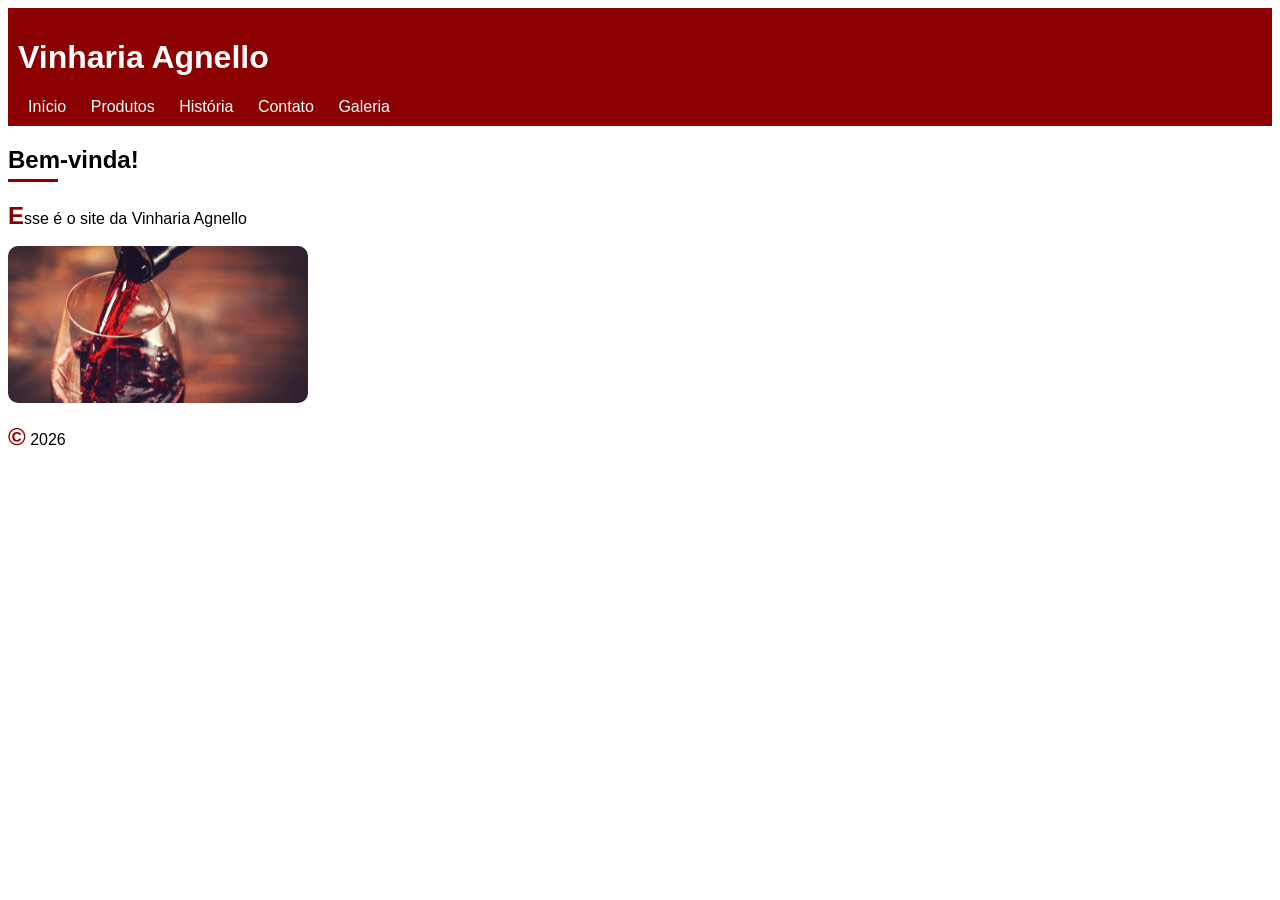
<file: index.html>
<!DOCTYPE html>
<html lang="pt-br">
<head>
    <meta charset="UTF-8">
    <meta name="keywords" content="vinhos, vinharia, bebidas">
    <meta name="description" content="Vinharia Agnello">
    <title>Vinharia Agnello</title>

    <link rel="stylesheet" href="src/css/style.css">
    <link rel="stylesheet" href="src/css/efeitos.css">
</head>

<body>

<header>
    <h1>Vinharia Agnello</h1>

    <nav>
        <a href="index.html">Início</a>
        <a href="src/pages/produtos.html">Produtos</a>
        <a href="src/pages/historia.html">História</a>
        <a href="src/pages/contato.html">Contato</a>
        <a href="src/pages/galeria.html">Galeria</a>
    </nav>
</header>

<main>
    <h2>Bem-vinda!</h2>
    <p>Esse é o site da Vinharia Agnello</p>

    <img src="src/assets/imgs/vinho.png" alt="Vinho">
</main>

<footer>
    <p>© 2026</p>
</footer>

</body>
</html>
</file>
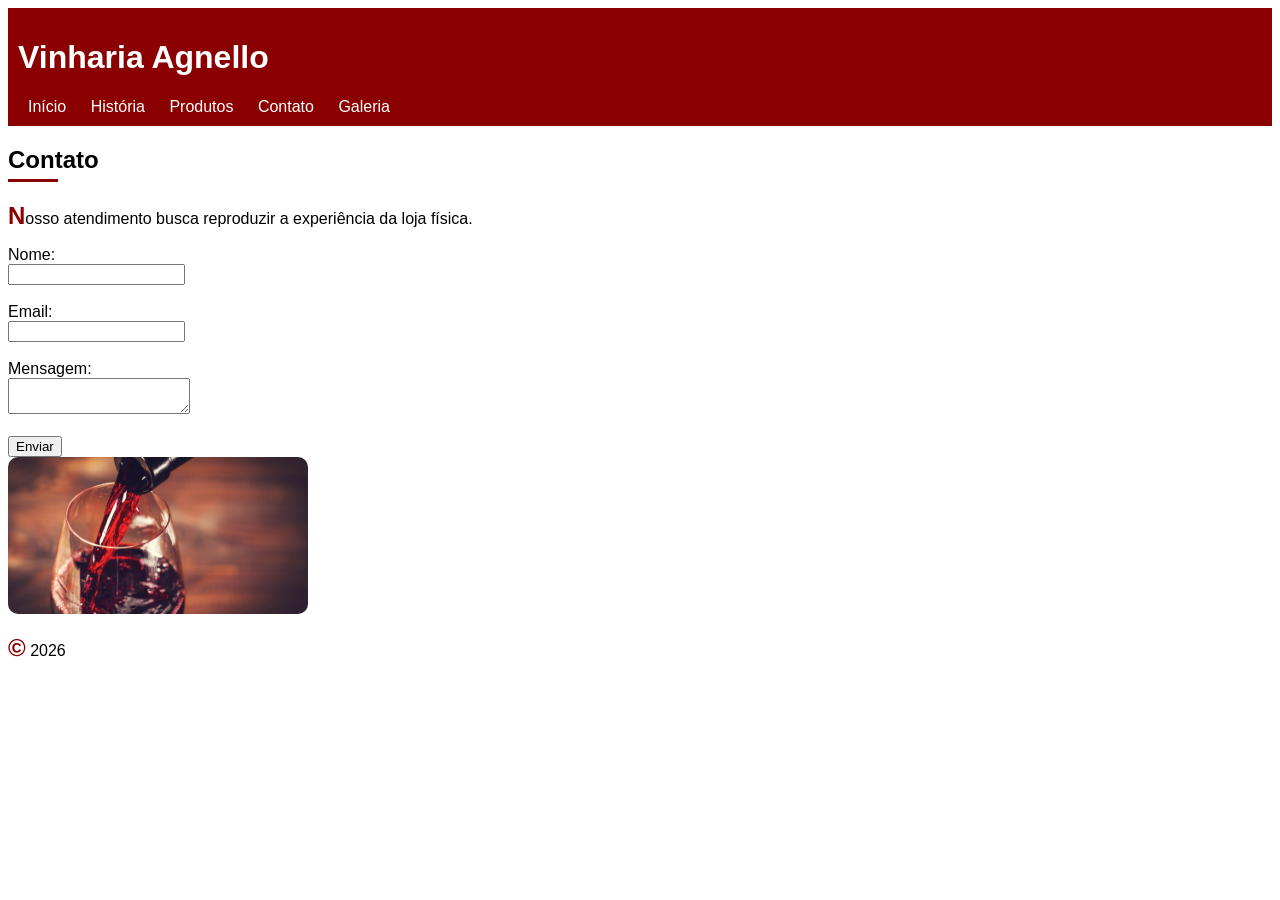
<file: src/pages/contato.html>
<!DOCTYPE html>
<html lang="pt-br">
<head>
    <meta charset="UTF-8">
    <meta name="keywords" content="contato, vinharia">
    <meta name="description" content="Contato da Vinharia Agnello">
    <title>Contato</title>

    <link rel="stylesheet" href="../css/style.css">
    <link rel="stylesheet" href="../css/efeitos.css">
</head>

<body>

<header>
    <h1>Vinharia Agnello</h1>

    <nav>
        <a href="../../index.html">Início</a>
        <a href="historia.html">História</a>
        <a href="produtos.html">Produtos</a>
        <a href="contato.html">Contato</a>
        <a href="galeria.html">Galeria</a>
    </nav>
</header>

<main>
    <h2>Contato</h2>

    <p>Nosso atendimento busca reproduzir a experiência da loja física.</p>

    <form>
        <label for="nome">Nome:</label><br>
        <input type="text" id="nome"><br><br>

        <label for="email">Email:</label><br>
        <input type="email" id="email"><br><br>

        <label for="msg">Mensagem:</label><br>
        <textarea id="msg"></textarea><br><br>

        <button type="submit">Enviar</button>
    </form>

    <img src="../assets/imgs/vinho.png" alt="Vinho">
</main>

<footer>
    <p>© 2026</p>
</footer>

</body>
</html>
</file>
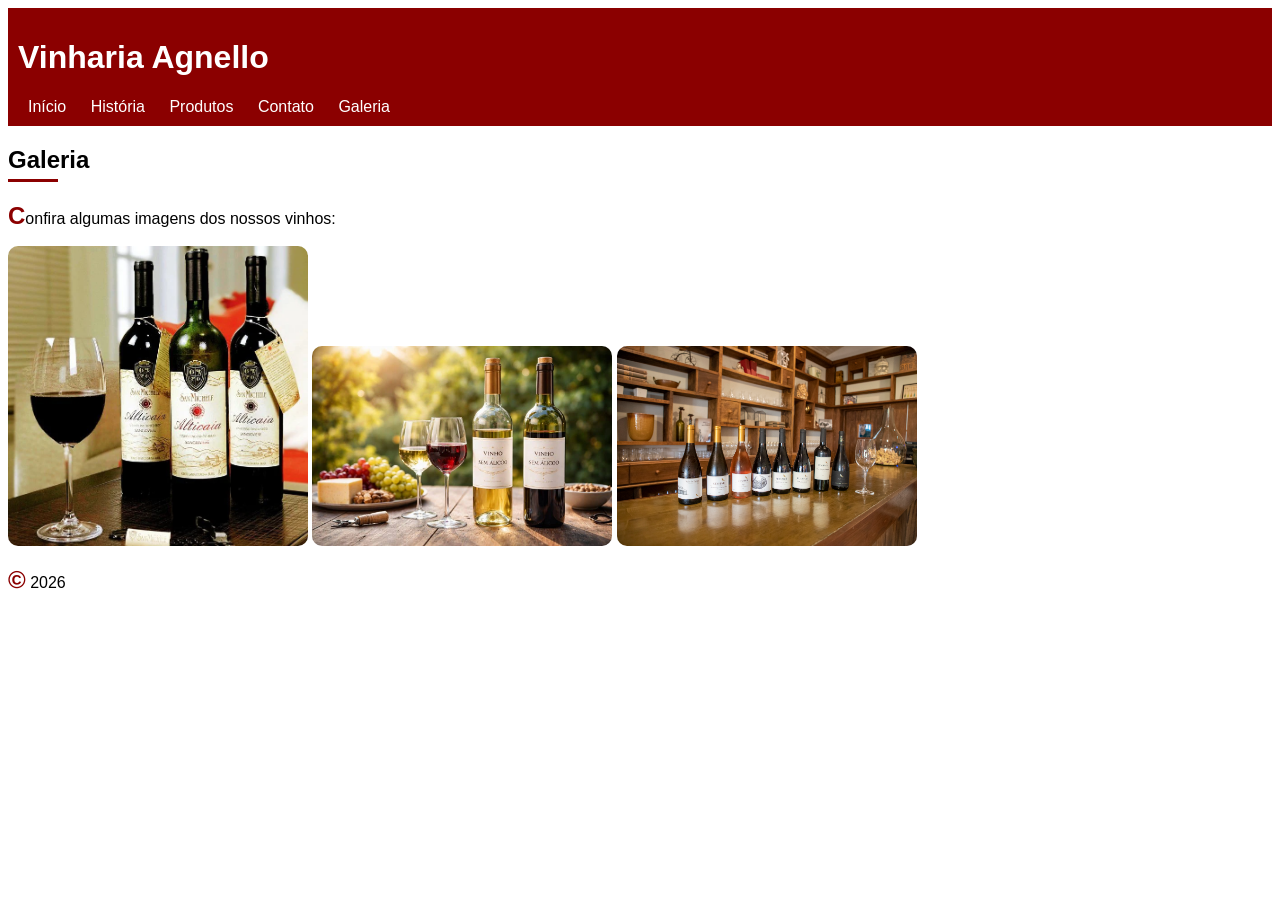
<file: src/pages/galeria.html>
<!DOCTYPE html>
<html lang="pt-br">
<head>
    <meta charset="UTF-8">
    <meta name="keywords" content="galeria, vinhos">
    <meta name="description" content="Galeria da Vinharia Agnello">
    <title>Galeria</title>

    <link rel="stylesheet" href="../css/style.css">
    <link rel="stylesheet" href="../css/efeitos.css">
</head>

<body>

<header>
    <h1>Vinharia Agnello</h1>

    <nav>
        <a href="../../index.html">Início</a>
        <a href="historia.html">História</a>
        <a href="produtos.html">Produtos</a>
        <a href="contato.html">Contato</a>
        <a href="galeria.html">Galeria</a>
    </nav>
</header>

<main>
    <h2>Galeria</h2>

    <p>Confira algumas imagens dos nossos vinhos:</p>

    <img src="../assets/imgs/Vinho produto 1.webp" alt="Vinho 1">
    <img src="../assets/imgs/vinho produto 2.jpg" alt="Vinho 2">
    <img src="../assets/imgs/vinho produto 3.jpg" alt="Vinho 3">
</main>

<footer>
    <p>© 2026</p>
</footer>

</body>
</html>
</file>
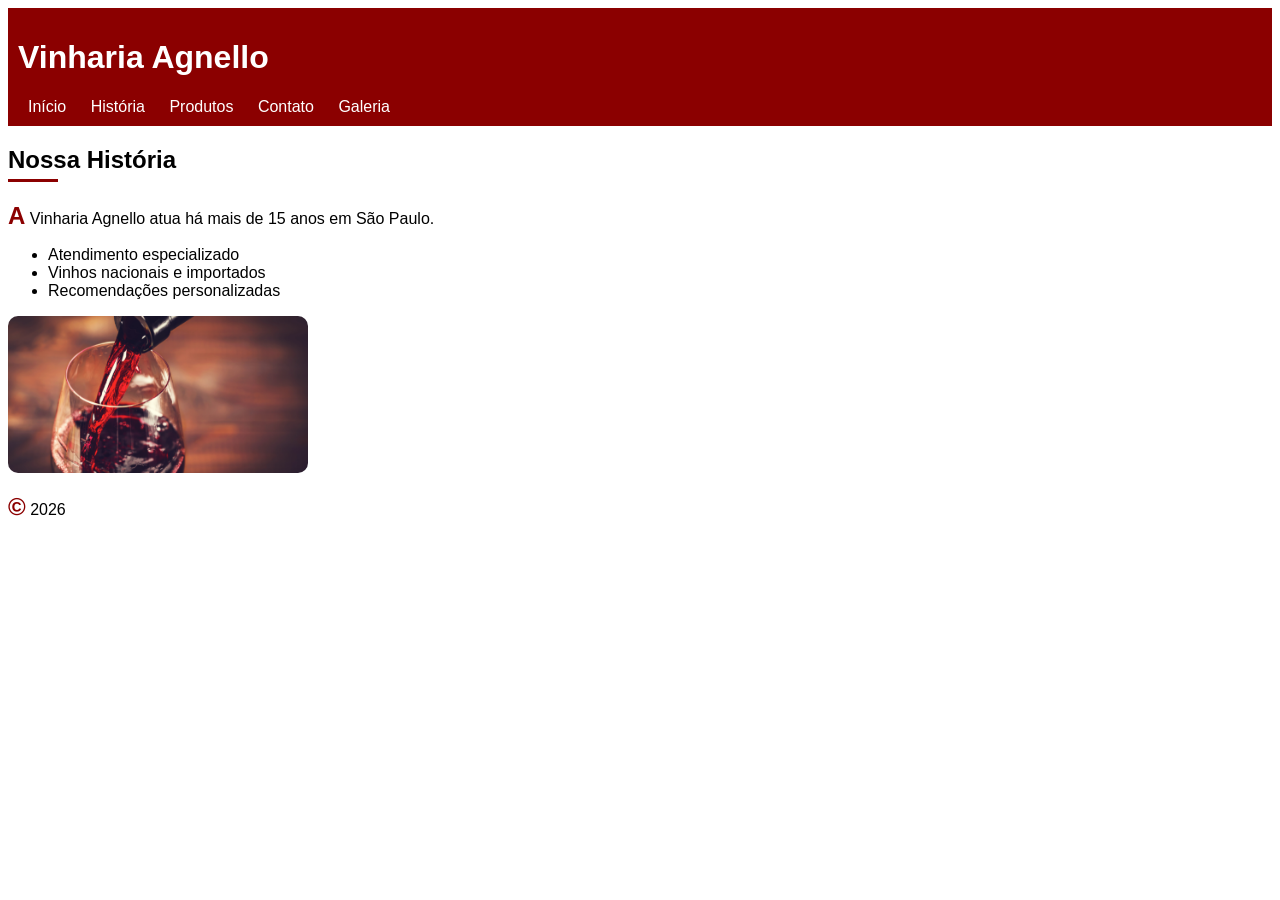
<file: src/pages/historia.html>
<!DOCTYPE html>
<html lang="pt-br">
<head>
    <meta charset="UTF-8">
    <meta name="keywords" content="vinhos, historia">
    <meta name="description" content="História da Vinharia Agnello">
    <title>História</title>

    <link rel="stylesheet" href="../css/style.css">
    <link rel="stylesheet" href="../css/efeitos.css">
</head>

<body>

<header>
    <h1>Vinharia Agnello</h1>

    <nav>
        <a href="../../index.html">Início</a>
        <a href="historia.html">História</a>
        <a href="produtos.html">Produtos</a>
        <a href="contato.html">Contato</a>
        <a href="galeria.html">Galeria</a>
    </nav>
</header>

<main>
    <h2>Nossa História</h2>

    <p>A Vinharia Agnello atua há mais de 15 anos em São Paulo.</p>

    <ul>
        <li>Atendimento especializado</li>
        <li>Vinhos nacionais e importados</li>
        <li>Recomendações personalizadas</li>
    </ul>

    <img src="../assets/imgs/vinho.png" alt="Vinho">
</main>

<footer>
    <p>© 2026</p>
</footer>

</body>
</html>
</file>
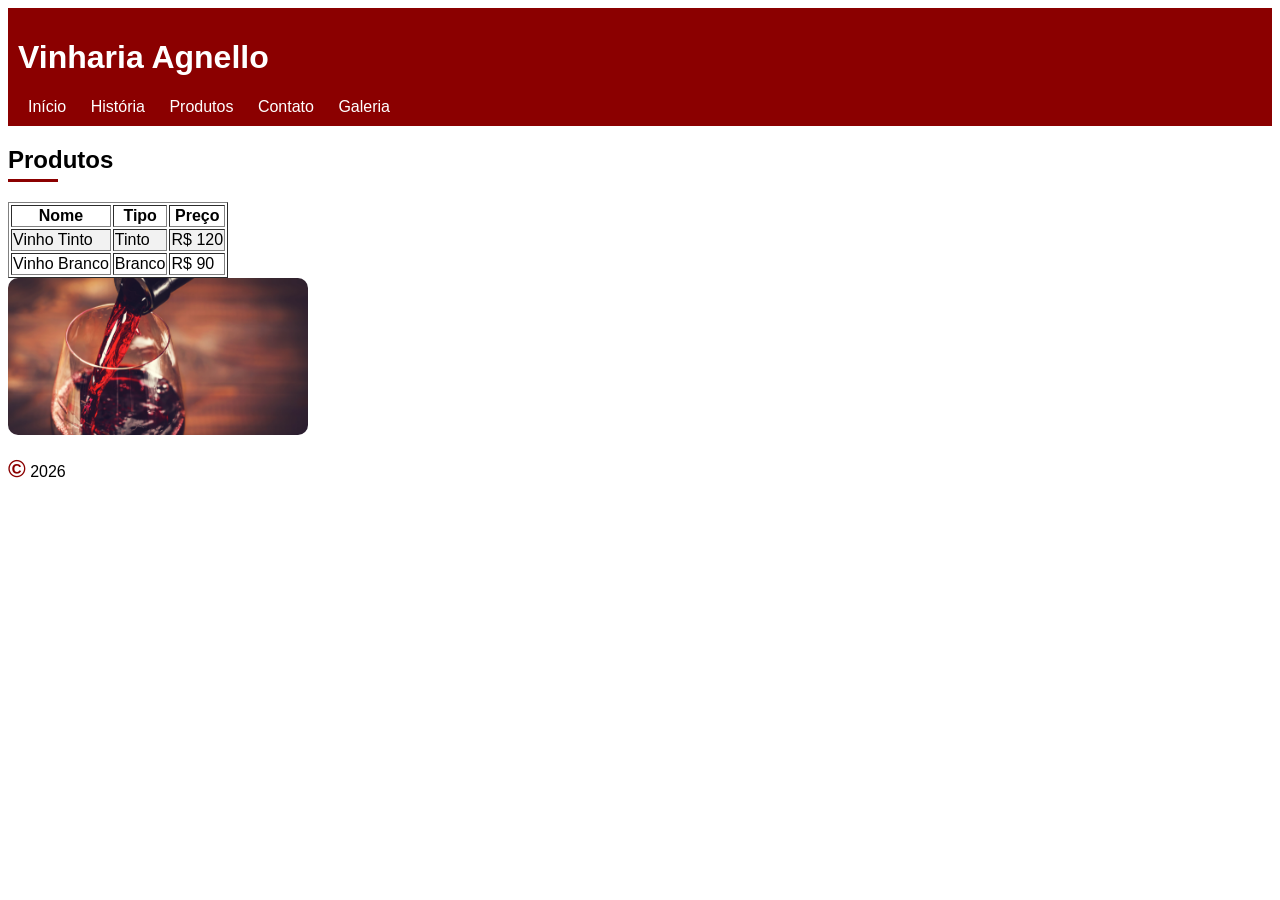
<file: src/pages/produtos.html>
<!DOCTYPE html>
<html lang="pt-br">
<head>
    <meta charset="UTF-8">
    <meta name="keywords" content="vinhos, produtos">
    <meta name="description" content="Produtos da Vinharia Agnello">
    <title>Produtos</title>

    <link rel="stylesheet" href="../css/style.css">
    <link rel="stylesheet" href="../css/efeitos.css">
</head>

<body>

<header>
    <h1>Vinharia Agnello</h1>

    <nav>
        <a href="../../index.html">Início</a>
        <a href="historia.html">História</a>
        <a href="produtos.html">Produtos</a>
        <a href="contato.html">Contato</a>
        <a href="galeria.html">Galeria</a>
    </nav>
</header>

<main>
    <h2>Produtos</h2>

    <table border="1">
        <tr>
            <th>Nome</th>
            <th>Tipo</th>
            <th>Preço</th>
        </tr>

        <tr>
            <td>Vinho Tinto</td>
            <td>Tinto</td>
            <td>R$ 120</td>
        </tr>

        <tr>
            <td>Vinho Branco</td>
            <td>Branco</td>
            <td>R$ 90</td>
        </tr>
    </table>

    <img src="../assets/imgs/vinho.png" alt="Vinho">
</main>

<footer>
    <p>© 2026</p>
</footer>

</body>
</html>
</file>
<file: src/css/style.css>
body {
    font-family: Arial;
}

header {
    background-color: darkred;
    color: white;
    padding: 10px;
}

nav a {
    margin: 10px;
    color: white;
    text-decoration: none;
}

img {
    width: 300px;
    height: auto;
    border-radius: 10px;
}
</file>
<file: src/css/efeitos.css>
/* Pseudo-classes */

nav a:hover {
    color: gold;
    transition: 0.3s;
}

nav a:active {
    transform: scale(0.95);
}

input:focus,
textarea:focus {
    border: 2px solid darkred;
    outline: none;
}

tr:nth-child(even) {
    background-color: #f2f2f2;
}

/* Pseudo-elementos */

p::first-letter {
    font-size: 24px;
    font-weight: bold;
    color: darkred;
}

h2::after {
    content: "";
    display: block;
    width: 50px;
    height: 3px;
    background-color: darkred;
    margin-top: 5px;
}

/* Transições e transformações */

img {
    transition: transform 0.3s, box-shadow 0.3s;
}

img:hover {
    transform: scale(1.1) rotate(2deg);
    box-shadow: 5px 5px 15px rgba(0,0,0,0.3);
}

button {
    transition: 0.3s;
}

button:hover {
    transform: scale(1.1);
    background-color: darkred;
    color: white;
}

/* Animação */

@keyframes aparecer {
    from {
        opacity: 0;
        transform: translateY(20px);
    }
    to {
        opacity: 1;
        transform: translateY(0);
    }
}

main {
    animation: aparecer 1s ease-in-out;
}
</file>
